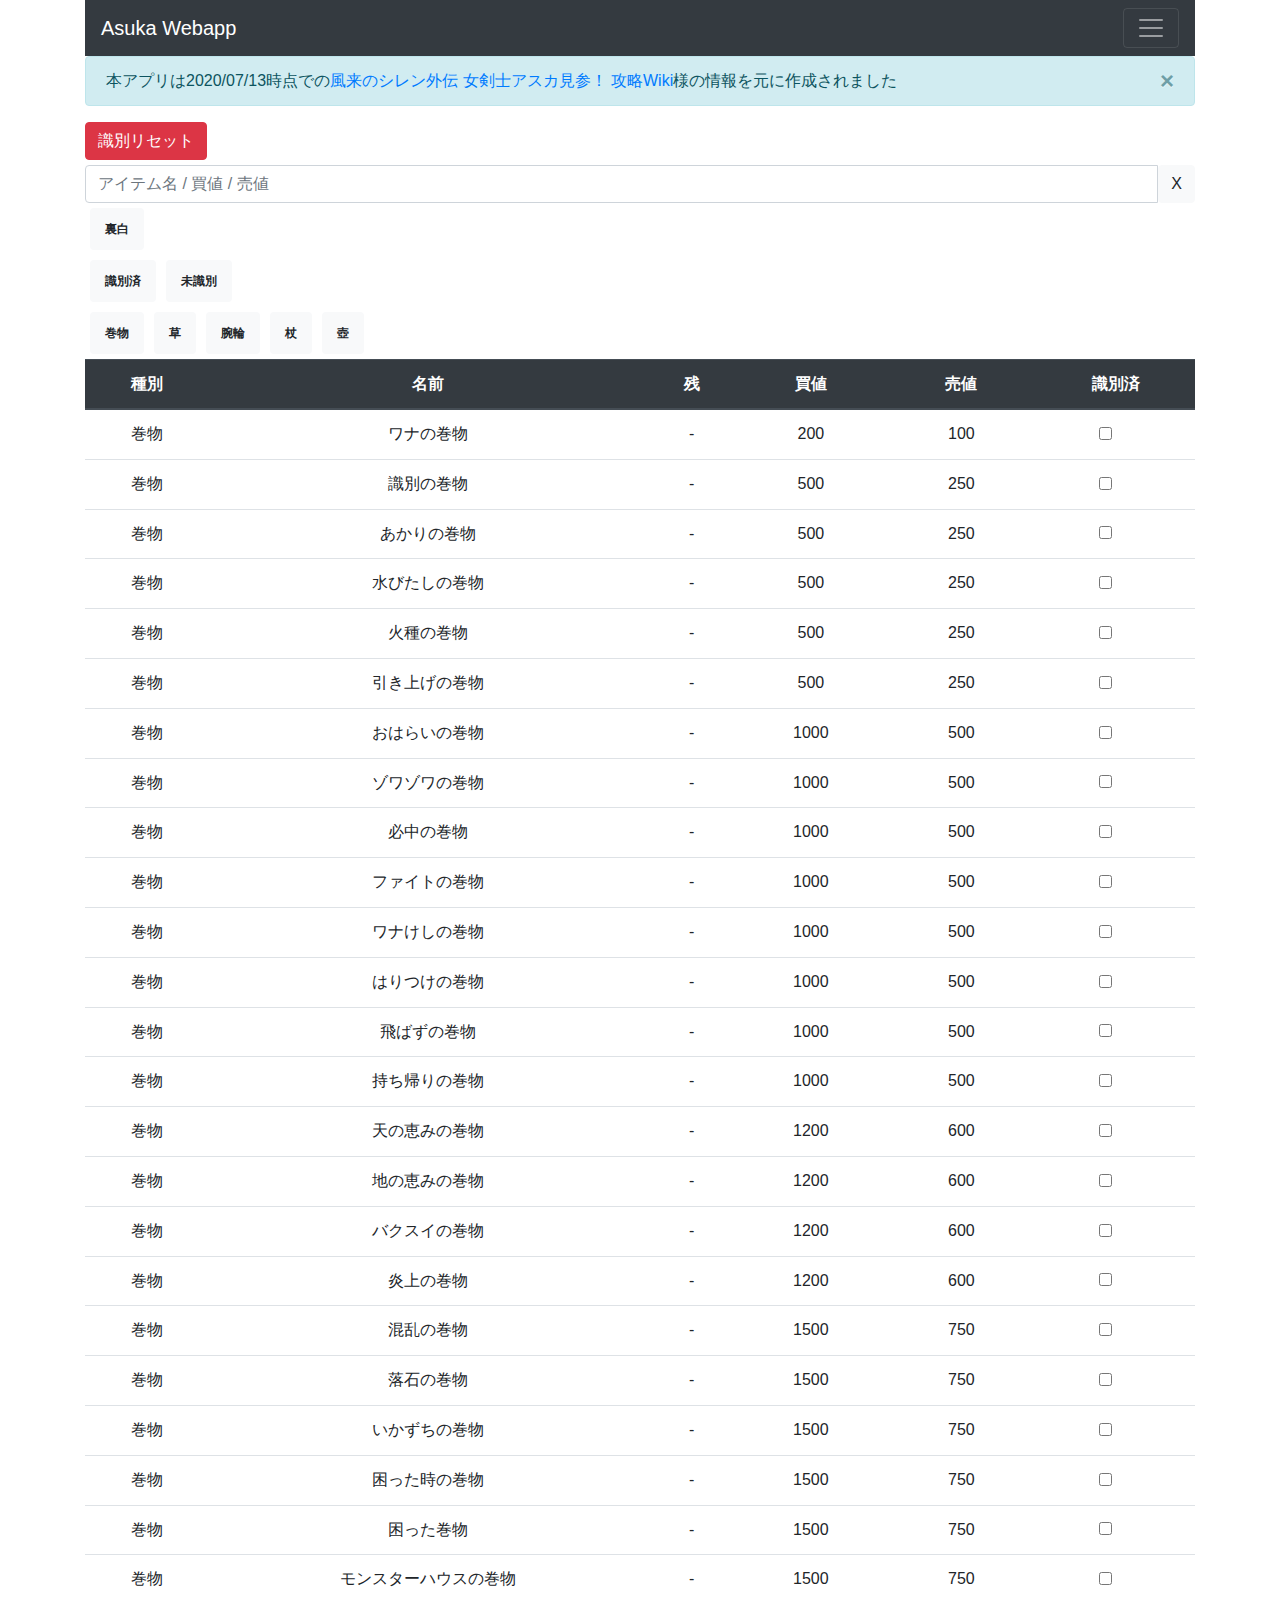
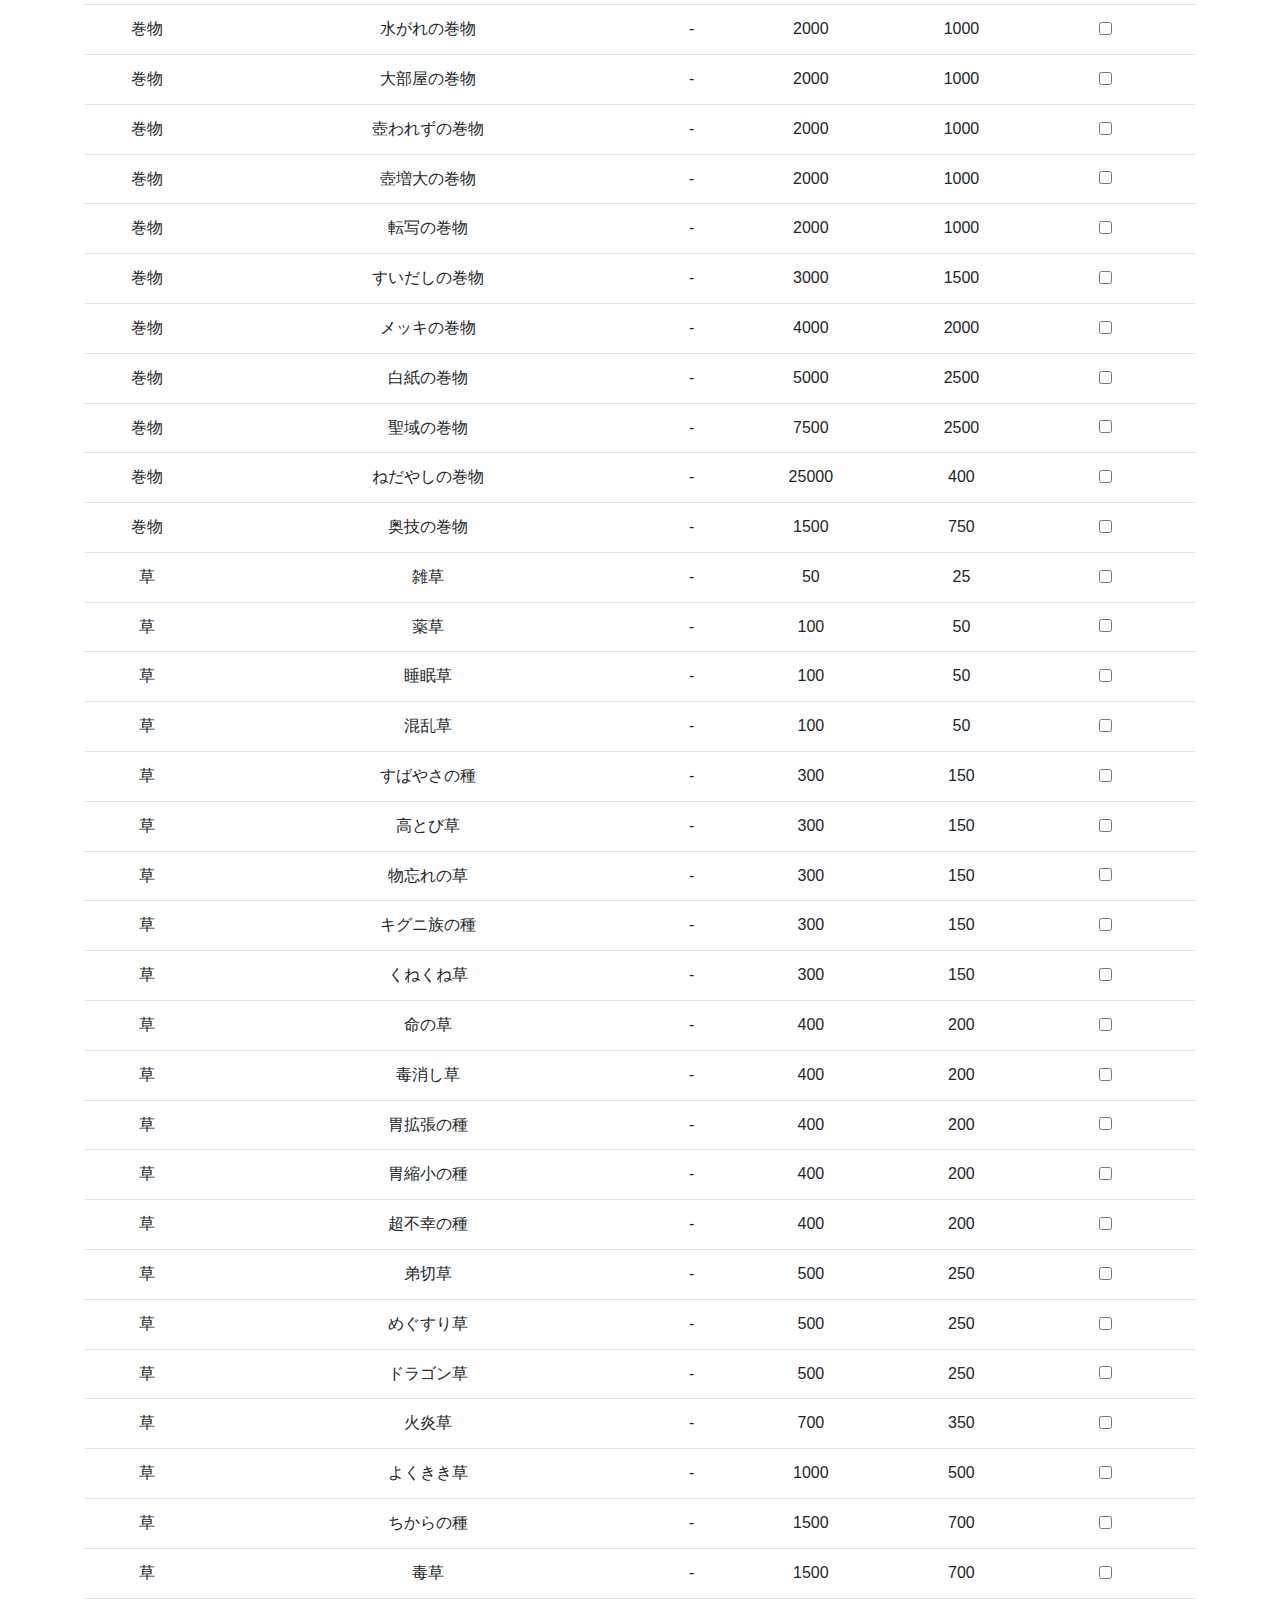
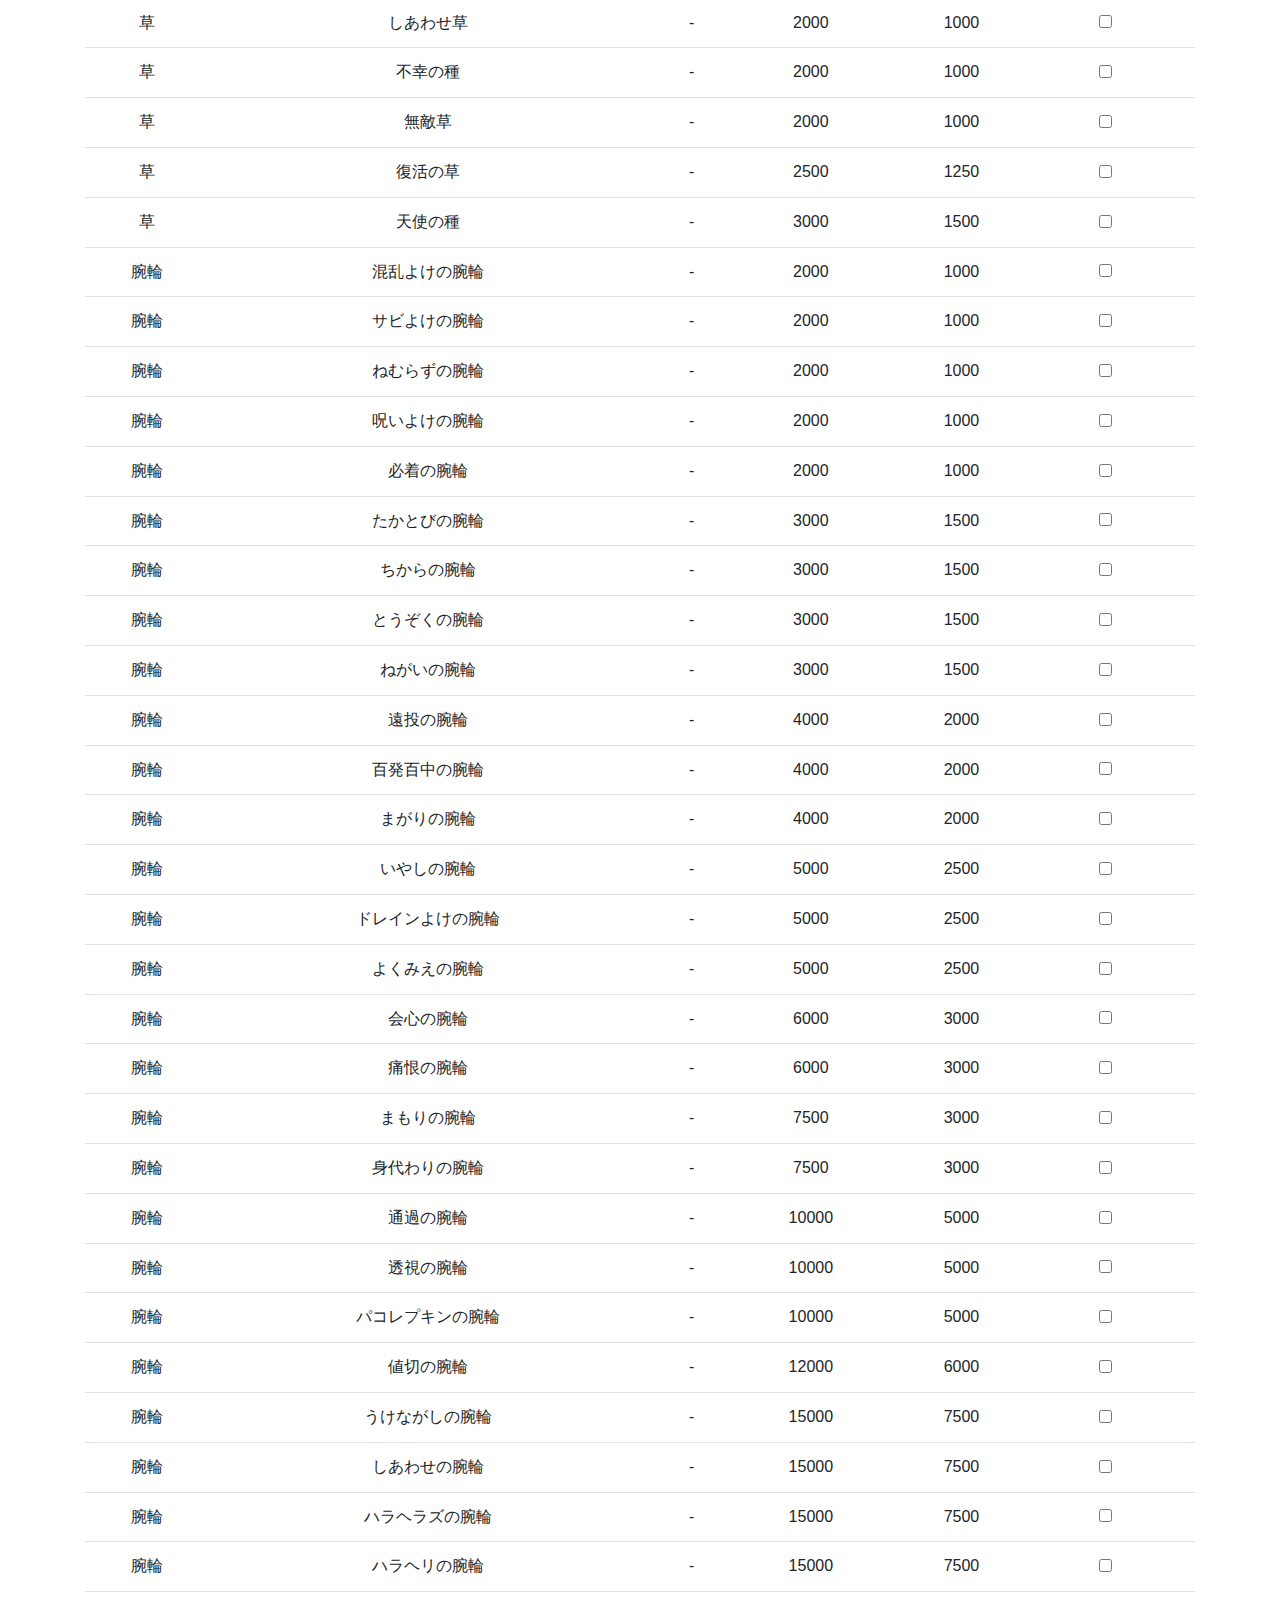
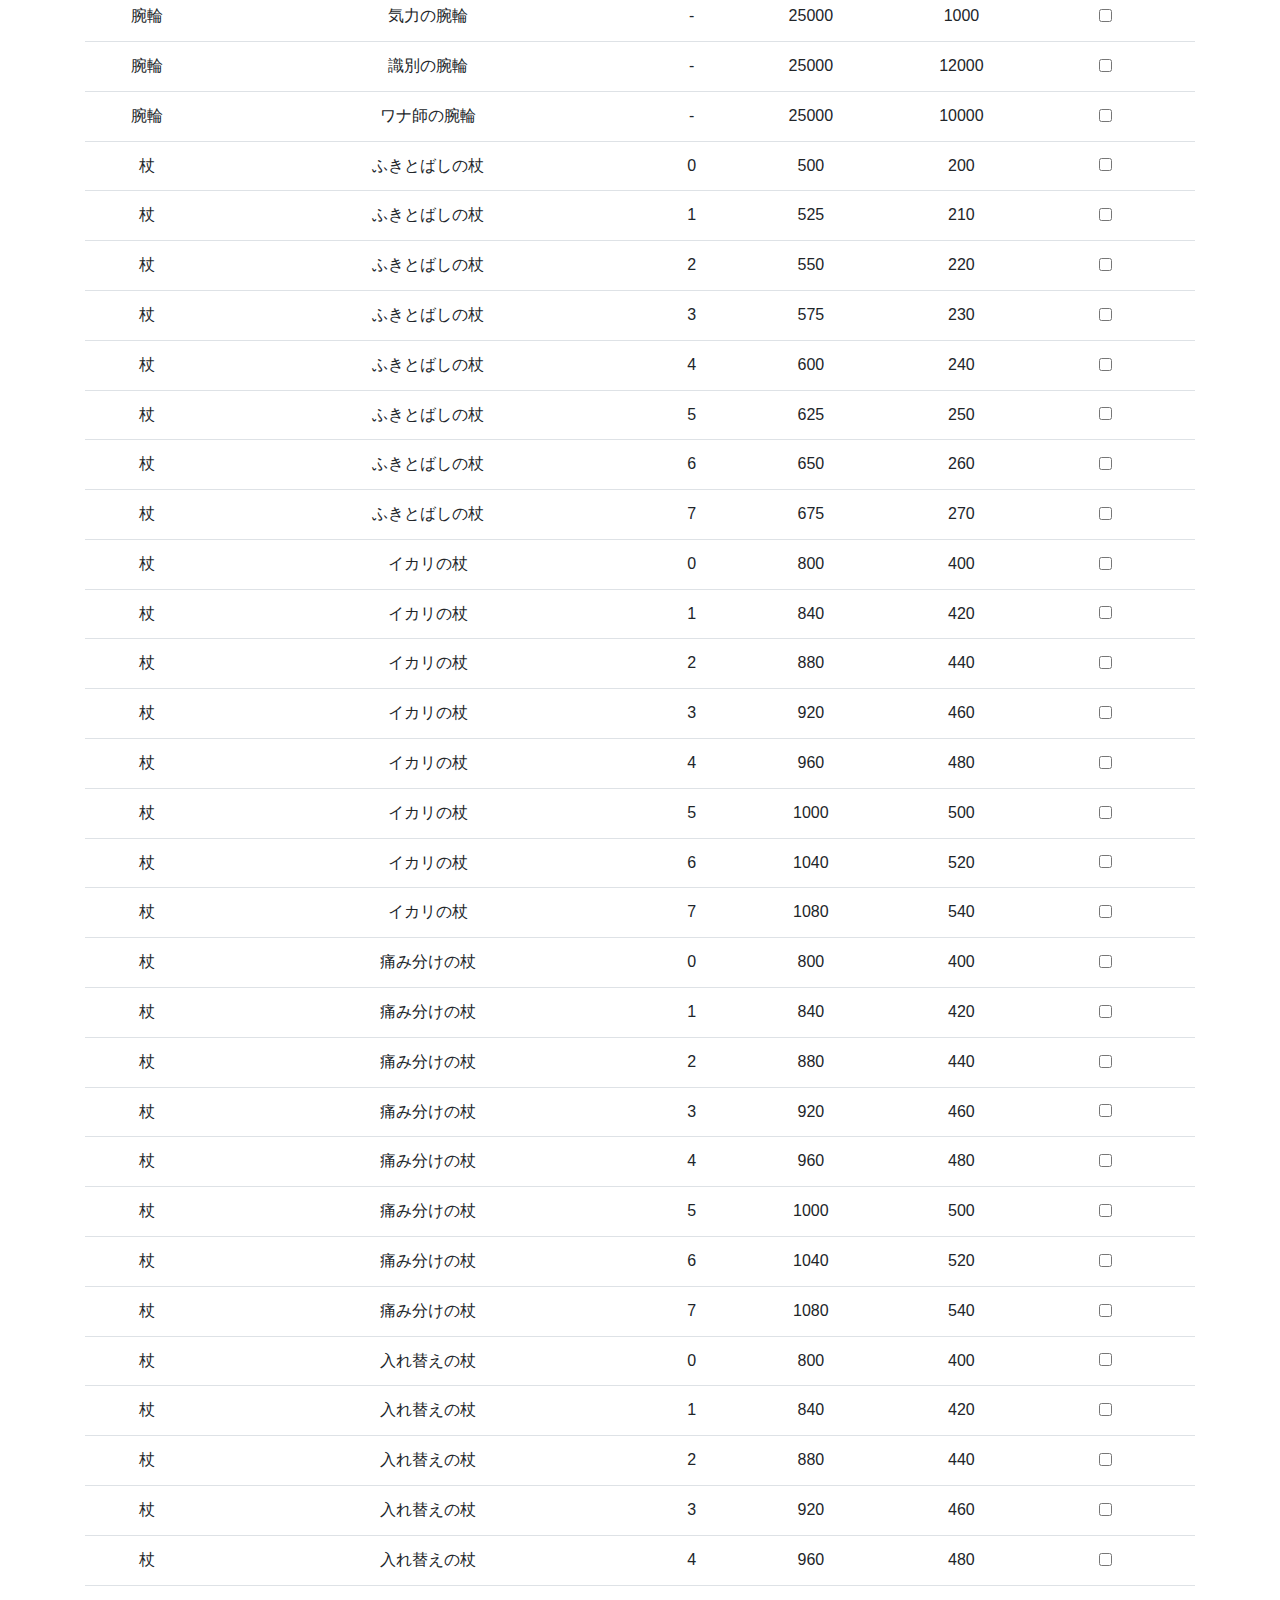
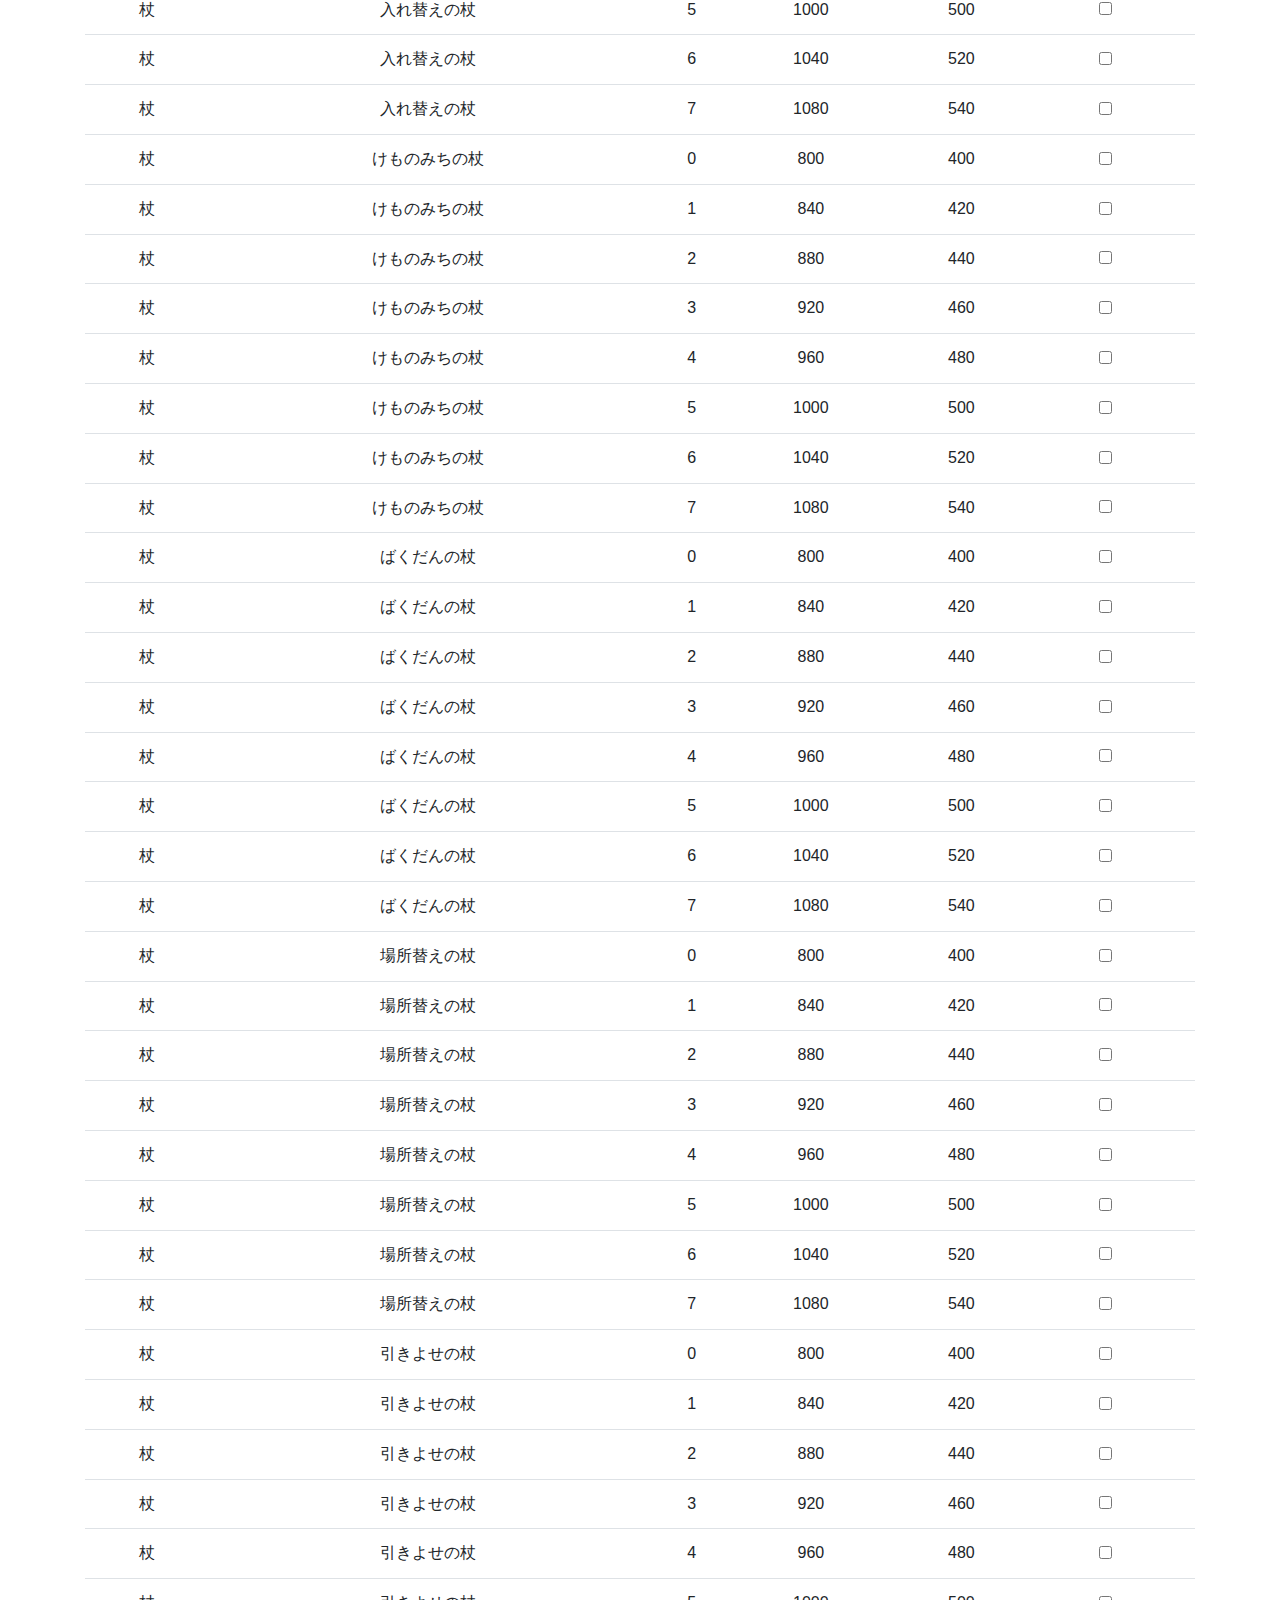
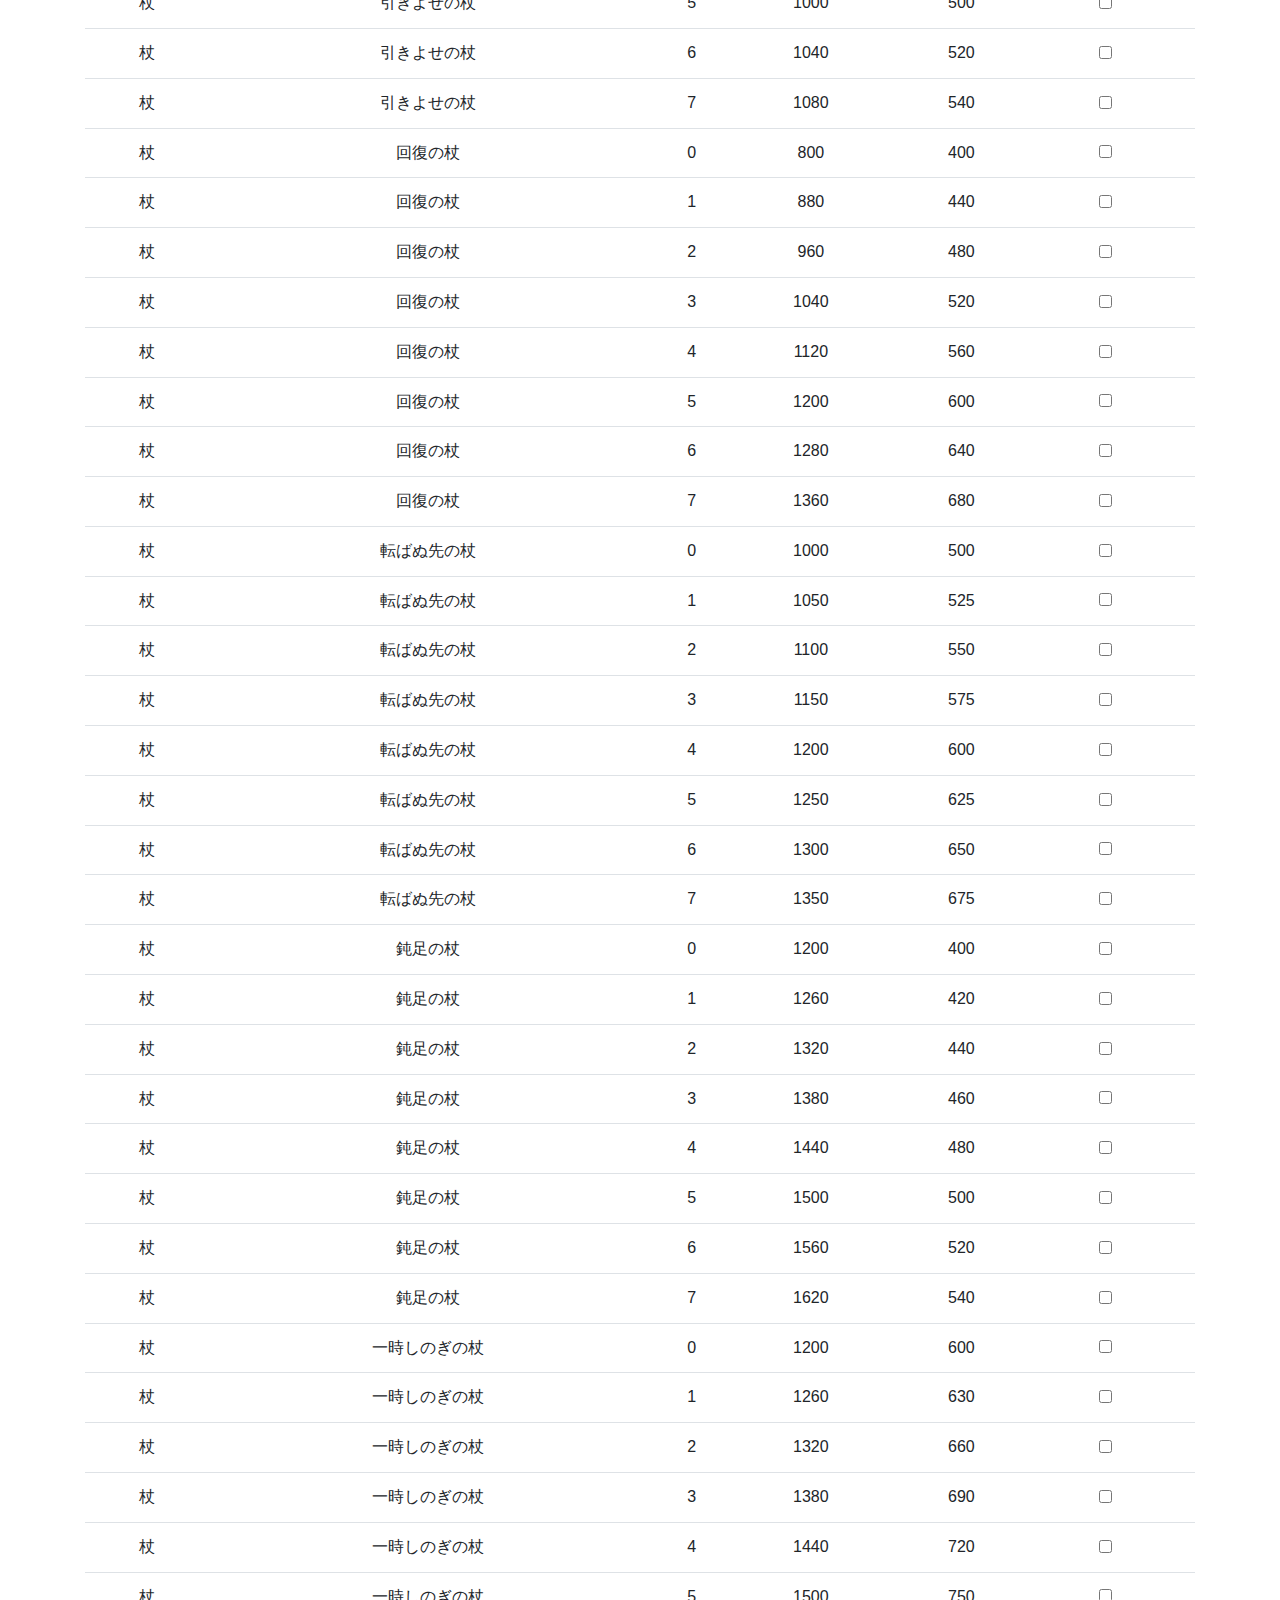
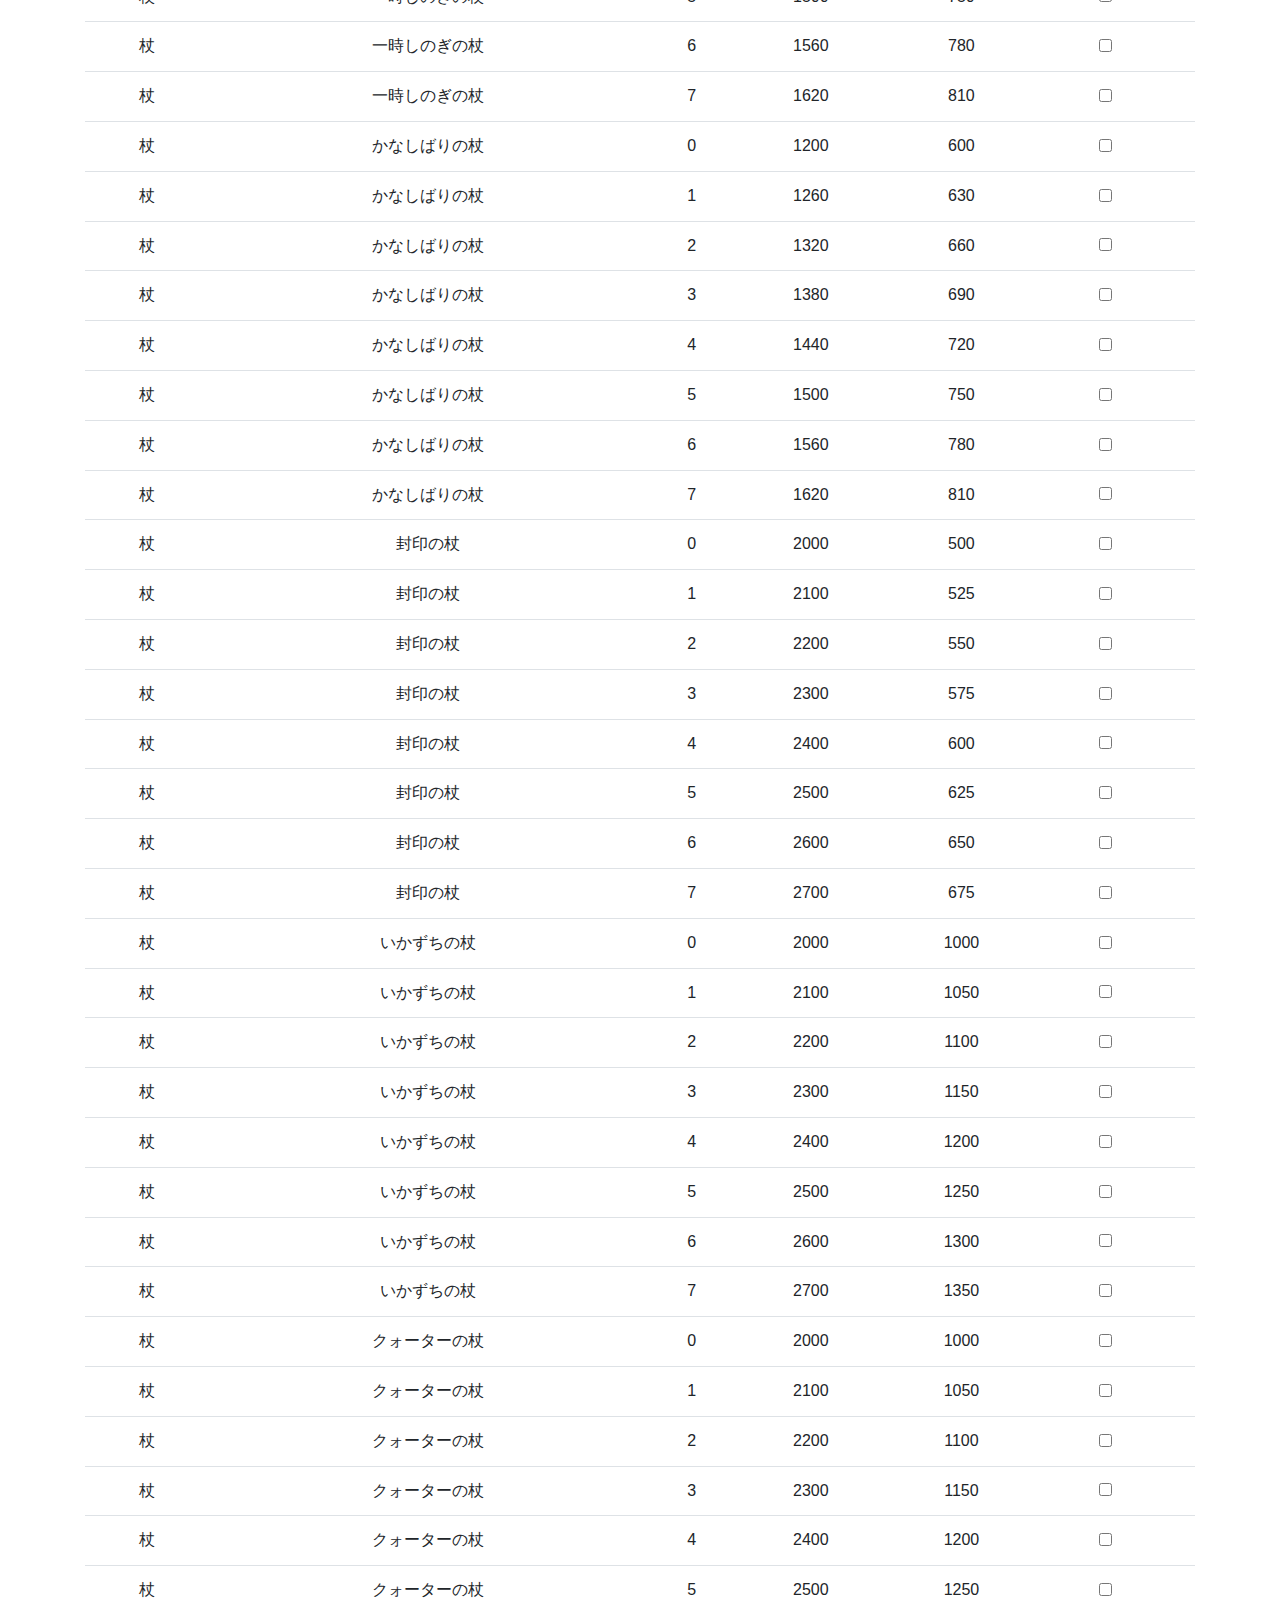
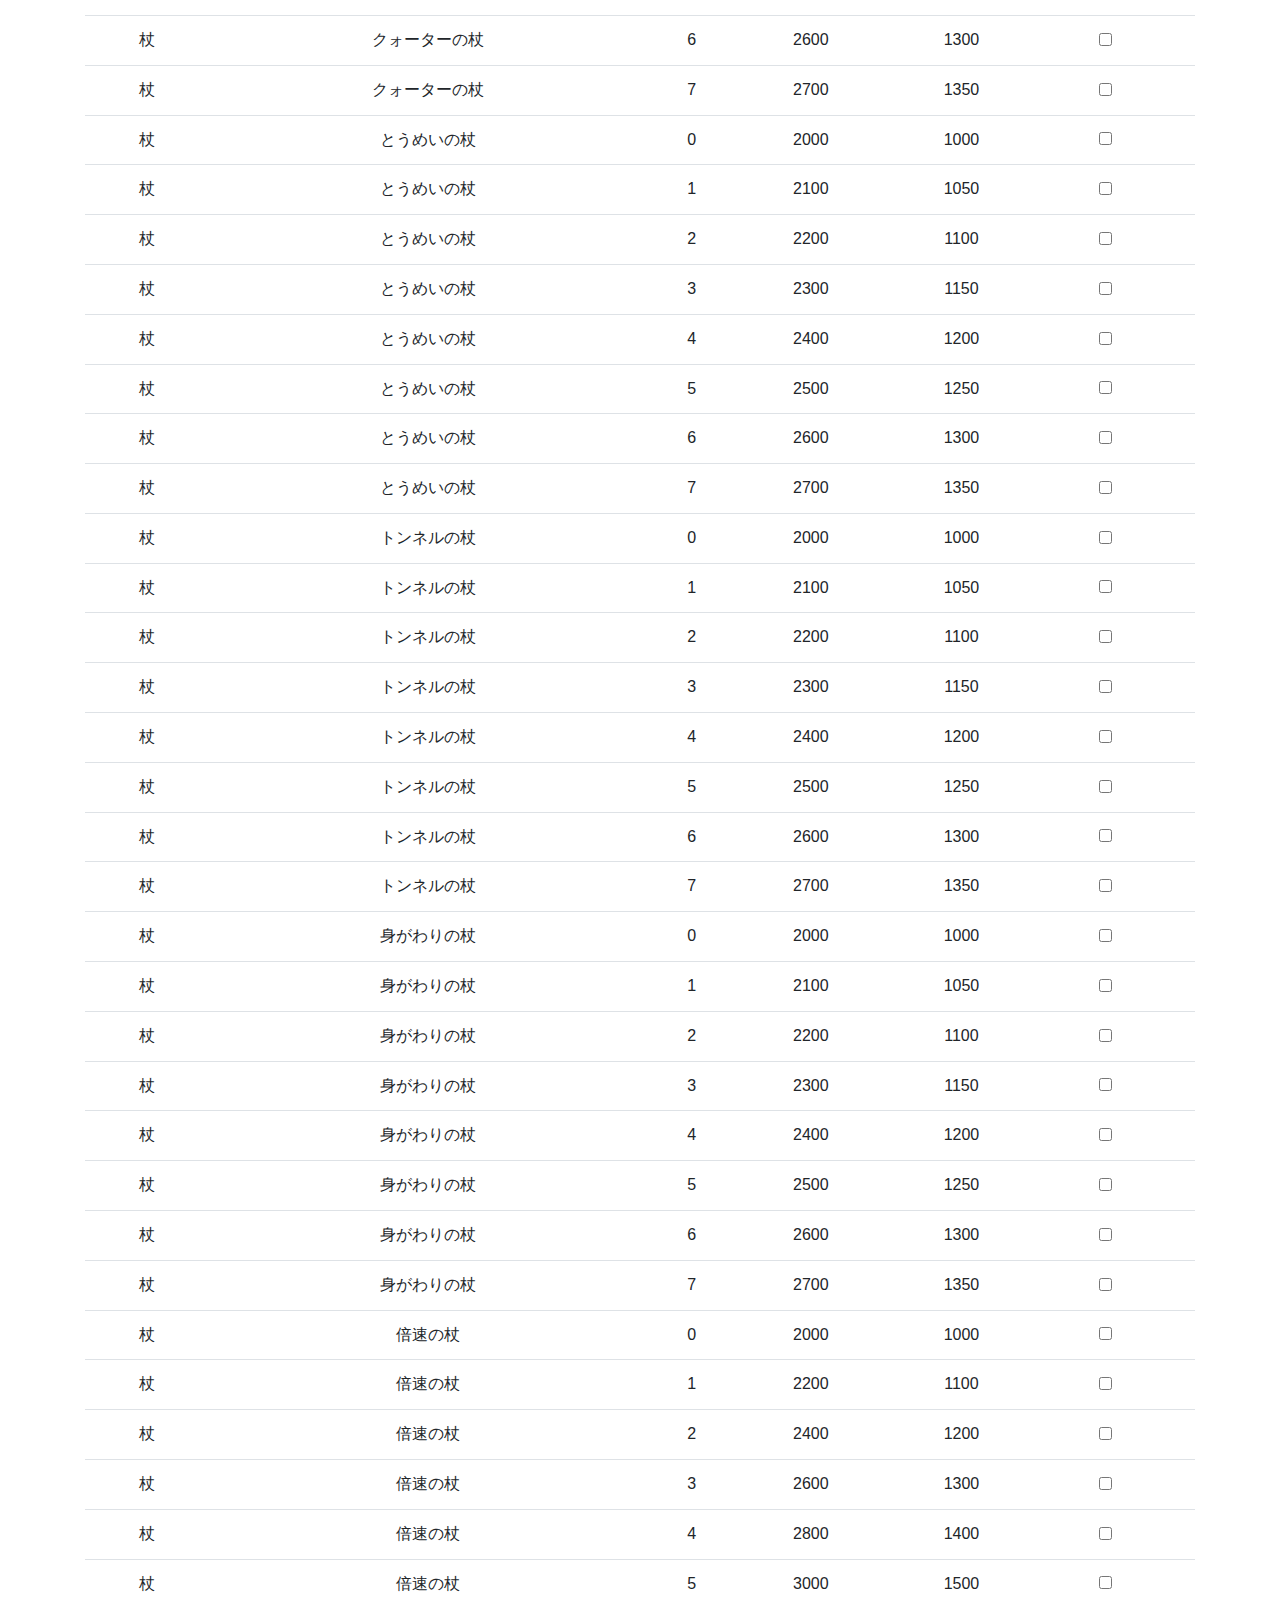
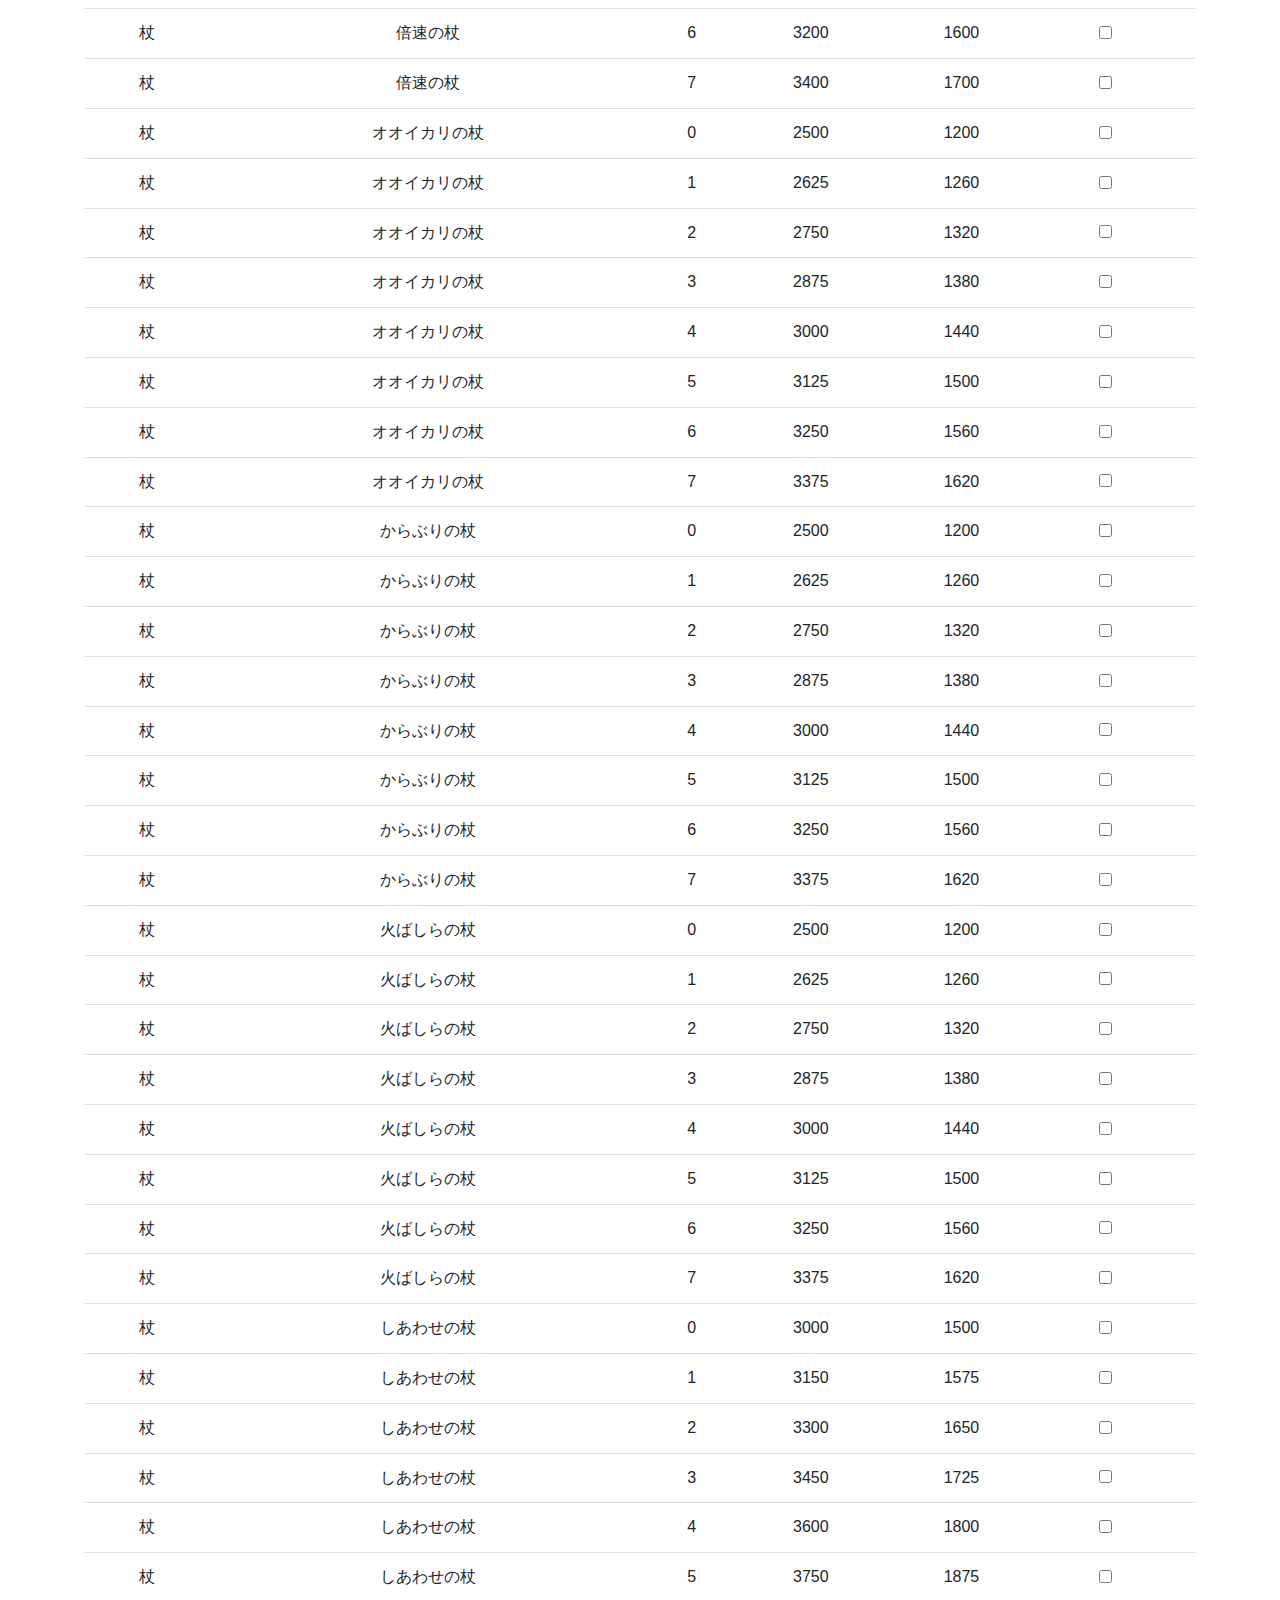
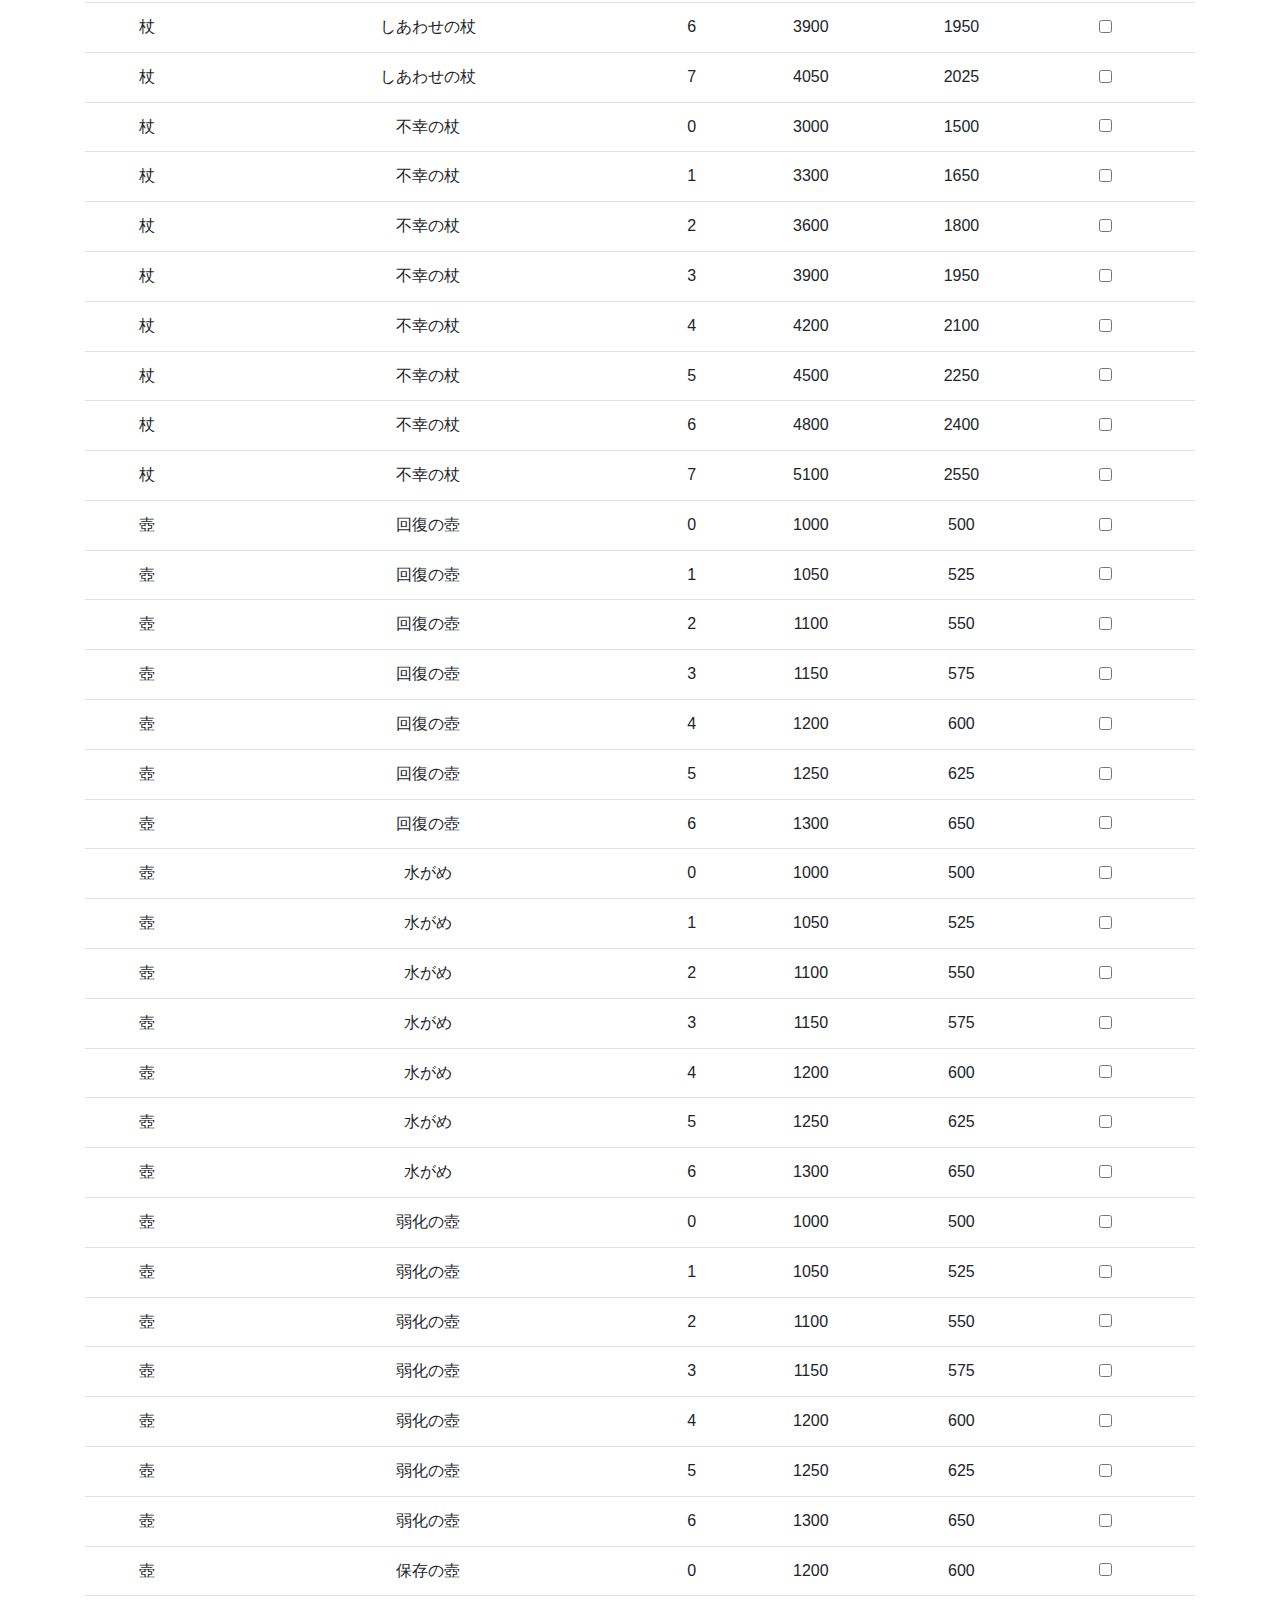
<file: index.html>
<!doctype html><html lang="en"><head><meta charset="utf-8"><meta http-equiv="x-ua-compatible" content="ie=edge"><meta name="viewport" content="width=device-width,initial-scale=1,shrink-to-fit=no"><meta name="theme-color" content="#000000"><link rel="stylesheet" href="https://stackpath.bootstrapcdn.com/bootstrap/4.4.1/css/bootstrap.min.css" integrity="sha384-Vkoo8x4CGsO3+Hhxv8T/Q5PaXtkKtu6ug5TOeNV6gBiFeWPGFN9MuhOf23Q9Ifjh" crossorigin="anonymous"><link rel="manifest" href="https://genki-s.github.io/asuka-webapp/manifest.json"><link rel="shortcut icon" href="https://genki-s.github.io/asuka-webapp/favicon.ico"><title>Asuka Webapp</title><meta name="viewport" content="width=device-width,initial-scale=1,maximum-scale=1,user-scalable=no"/><link href="https://genki-s.github.io/asuka-webapp/static/css/main.0b62005b.chunk.css" rel="stylesheet"></head><body><noscript>You need to enable JavaScript to run this app.</noscript><div id="root"></div><script src="https://code.jquery.com/jquery-3.2.1.slim.min.js" integrity="sha384-KJ3o2DKtIkvYIK3UENzmM7KCkRr/rE9/Qpg6aAZGJwFDMVNA/GpGFF93hXpG5KkN" crossorigin="anonymous"></script><script src="https://cdnjs.cloudflare.com/ajax/libs/popper.js/1.12.9/umd/popper.min.js" integrity="sha384-ApNbgh9B+Y1QKtv3Rn7W3mgPxhU9K/ScQsAP7hUibX39j7fakFPskvXusvfa0b4Q" crossorigin="anonymous"></script><script src="https://maxcdn.bootstrapcdn.com/bootstrap/4.0.0/js/bootstrap.min.js" integrity="sha384-JZR6Spejh4U02d8jOt6vLEHfe/JQGiRRSQQxSfFWpi1MquVdAyjUar5+76PVCmYl" crossorigin="anonymous"></script><script src="https://genki-s.github.io/asuka-webapp/static/js/runtime~main.4203959b.js"></script><script src="https://genki-s.github.io/asuka-webapp/static/js/vendors~main.3ca81432.chunk.js"></script><script src="https://genki-s.github.io/asuka-webapp/static/js/main.c043d6eb.chunk.js"></script></body></html>
</file>
